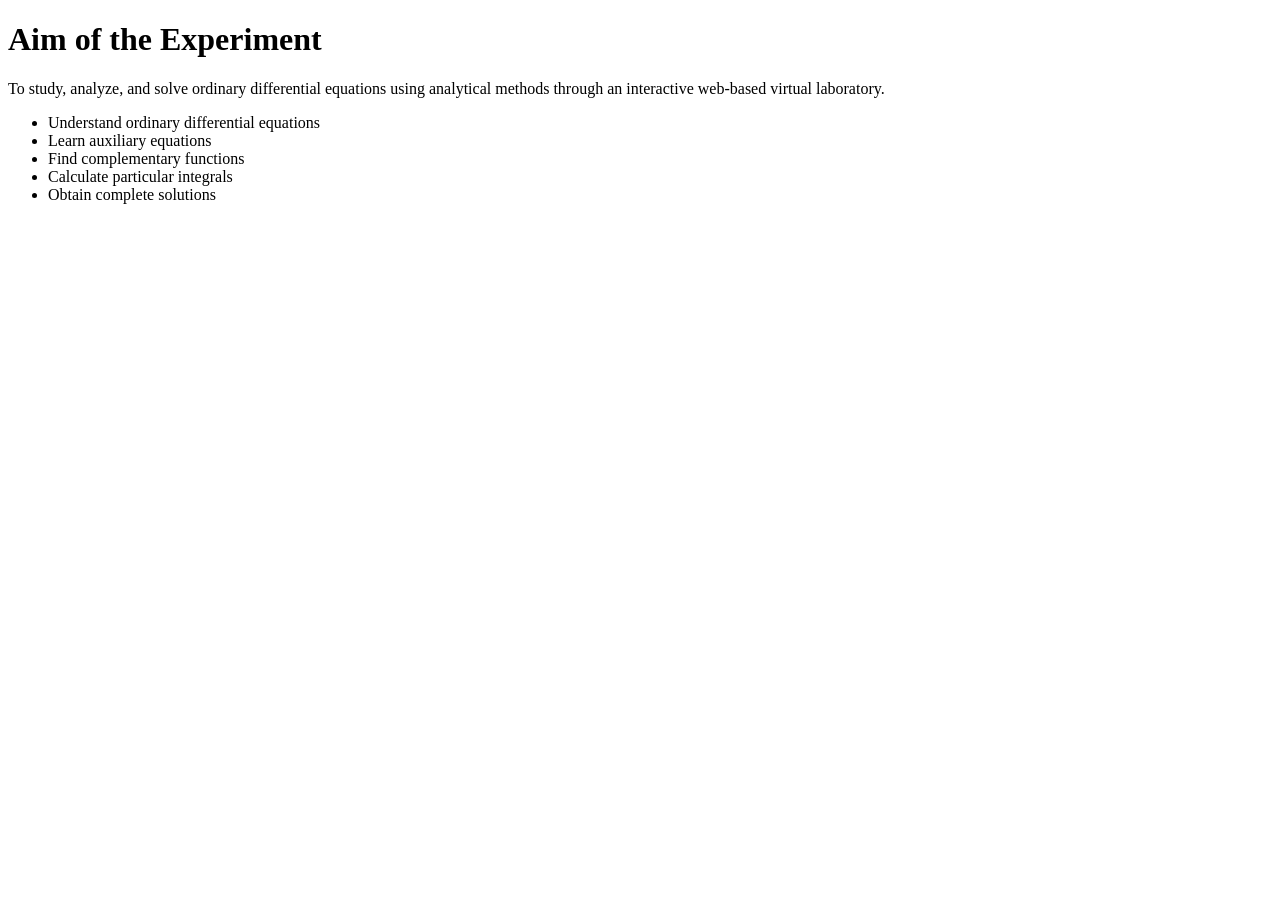
<file: templates/aim.html>
<!DOCTYPE html>
<html>
<head>
    <title>Aim</title>
</head>

<body>

    <h1>Aim of the Experiment</h1>

    <p>
        To study, analyze, and solve ordinary differential equations
        using analytical methods through an interactive web-based
        virtual laboratory.
    </p>

    <ul>
        <li>Understand ordinary differential equations</li>
        <li>Learn auxiliary equations</li>
        <li>Find complementary functions</li>
        <li>Calculate particular integrals</li>
        <li>Obtain complete solutions</li>
    </ul>

</body>
</html>
</file>
